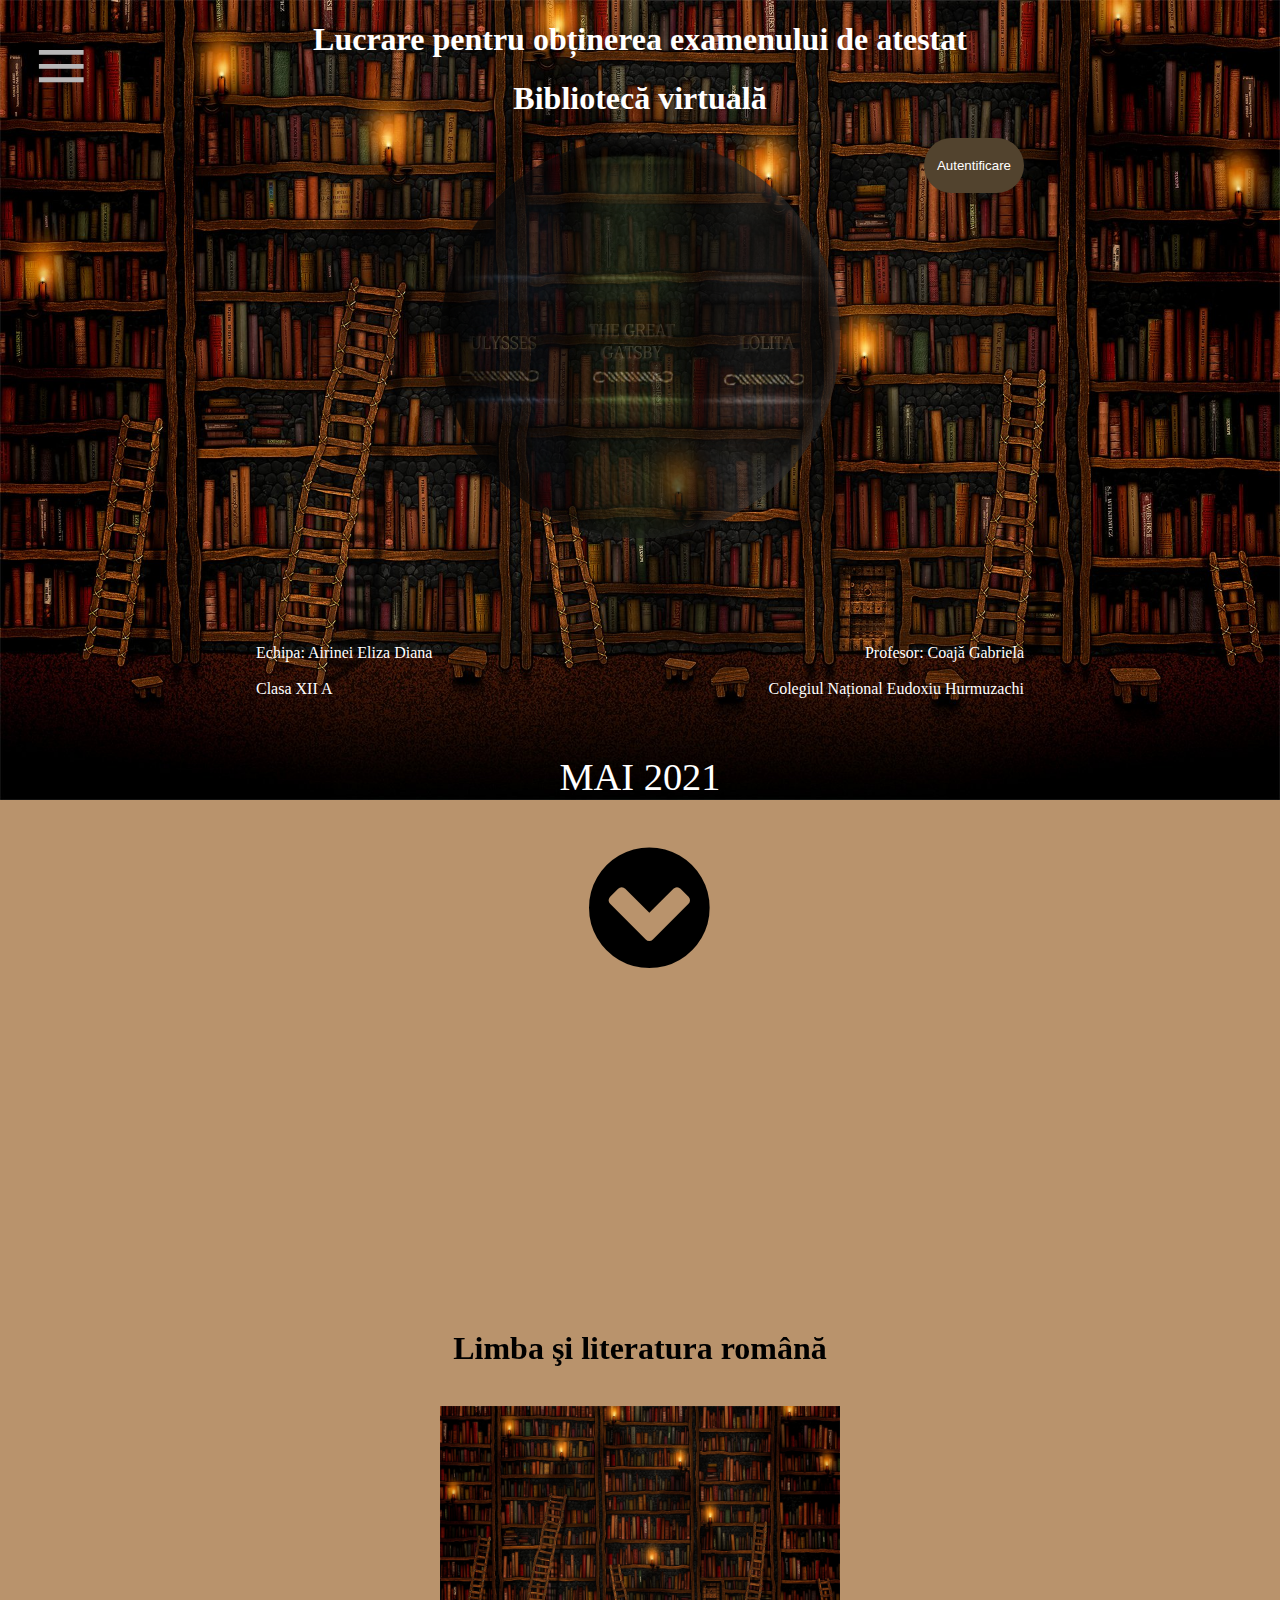
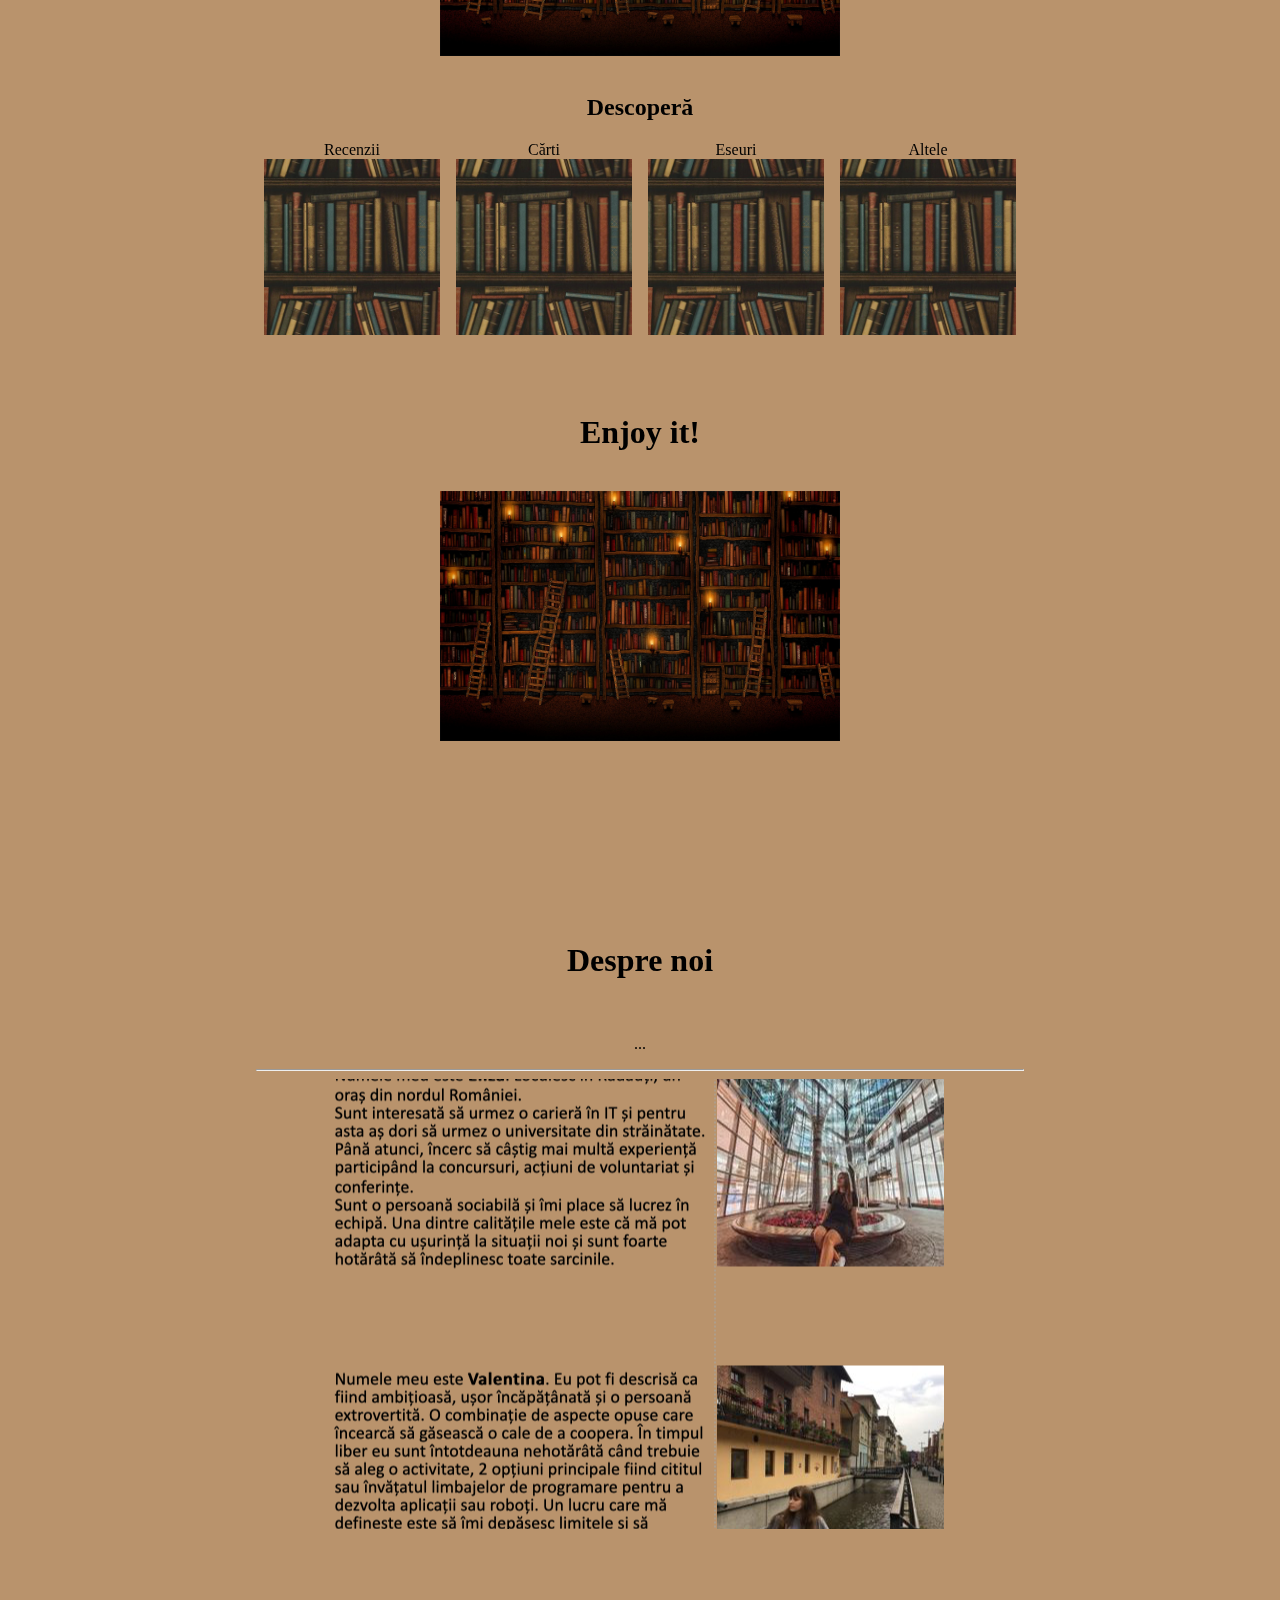
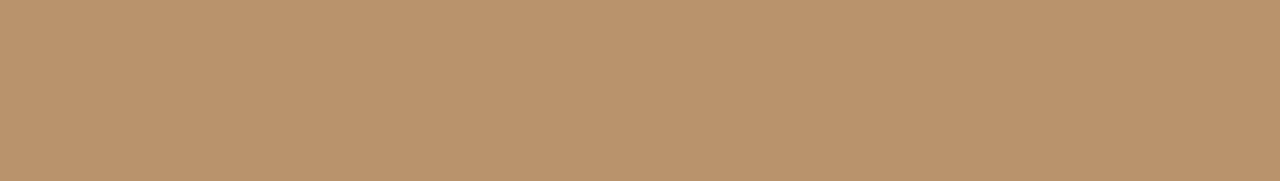
<file: index.html>
<!DOCTYPE html>
<html>
<head>
<style>
.dropdown {
    position: relative;
    display: inline-block;
}

.dropdown-content {
    display: none;
    position: absolute;
    background-color: #f9f9f9;
    width: 11vw;
    box-shadow: 0px 8px 16px 0px rgba(0,0,0,0.2);
    padding: 1vw 4vw 1vw 4vw;
	margin-left:-100px;
    z-index: 1;
}

.dropdown:hover .dropdown-content {
    display: block;
}
</style>
  
<style>
.parallax {
    /* The image used */
    background-image: url("p3.jpg");

    /* Set a specific height */
    min-height: 250px; 
	min-width: 650px;
    /* Create the parallax scrolling effect */
    background-attachment: fixed;
    background-position: center;
    background-repeat: no-repeat;
    background-size:contain;
}
.parallax1 {
    /* The image used */
    background-image: url("p3.jpg");

    /* Set a specific height */
    min-height: 250px; 
	min-width: 650px;
    /* Create the parallax scrolling effect */
    background-attachment: fixed;
    background-position: center;
    background-repeat: no-repeat;
    background-size:contain;
}
.parallax2 {
    /* The image used */
    background-image: url("about.png");
 

    /* Set a specific height */
    min-height: 450px; 
	min-width: 550px;
    /* Create the parallax scrolling effect */
    background-attachment: fixed;
    background-position: center;
    background-repeat: no-repeat;
    background-size:auto;
}
</style>
  
<link rel="stylesheet" href="CSSfile.css" type="text/css" />
<link rel="stylesheet" href="https://cdnjs.cloudflare.com/ajax/libs/font-awesome/4.7.0/css/font-awesome.min.css">
  
  
  

<title>Home page</title>
</head>
<body>
	
	<div id="container">
    	<input id="toggle" type="checkbox"><label for="toggle">&equiv;</label>
        
        
		<div class="content"> 
        
        <center><h1 style="color:white">Lucrare pentru obținerea examenului de atestat</h1></center>
        <center><h1 style="color:white">Bibliotecă virtuală</h1></center>
        <button onclick="document.getElementById('id01').style.display='block'" style="width:auto;">Autentificare</button>

<div id="id01" class="modal">
  
  <form class="modal-content animate" action="login.php">
    <div class="imgcontainer">
      <span onclick="document.getElementById('id01').style.display='none'" class="close" title="Close Modal">&times;</span>
      <img src="avatar.png" alt="Avatar" class="avatar">
    </div>

    <div class="container1">
      Numele<input type="text" placeholder="Scrie numele" name="numele" required>

      Parola<input type="password" placeholder="Scrie parola" name="parola" required>
        
     <button type="text" ><a href="index.html"> Autentificare</a></button>

      <input type="checkbox" checked="checked"><button type="submit" > Salveaza parola </button>
    </div>

    <div class="container1" style="background-color:#f1f1f1">
      <button type="button" onclick="document.getElementById('id01').style.display='none'" class="cancelbtn">Anuleaza</button>
      <span class="psw">Ai uitat <a href="index.html">parola?</a></span>
    </div>
  </form>
</div>

<script>
// Get the modal
var modal = document.getElementById('id01');

// When the user clicks anywhere outside of the modal, close it
window.onclick = function(event) {
    if (event.target == modal) {
        modal.style.display = "none";
    }
}
</script>
            
            <center><div id="earth"></div></center>
            <br><br><br><br><br>
            
            <p>
             <span style="float:left;text-align:left;"><font color="white">Echipa: Airinei Eliza Diana<br></br>Clasa XII A</font></span>
              <a href="#" style="float:right;text-align:right;"><font color="white">Profesor: Coajă Gabriela<br></br>Colegiul Național Eudoxiu Hurmuzachi</font> </a>
            </p>
            <center><p style="font-size:3vw;"><font color="white"><br><br>MAI 2021</font></p></center>
            
            <center><div class="dropdown">
           	<a href="#MD" style="font-size:11vw; color:black; margin-left:-100px"  class="fa">&#xf13a;</a>
            <div class="dropdown-content">
    		<p style="font-size:1.20vw;">Scroll down to see the content or use the menu from the top left corner!</p>
  </div>
</div></center>


            
    
        <div class="text">
        	 			
            <h1 id="MD"><center>Limba şi literatura română</center></h1><br>
            <div class="parallax"></div><br>
            
            
            <h2 style="text-align:center">Descoperă</h2>



<div class="row">
  <div class="column">Recenzii
      <div style="width:200px;">
	  
	  
	  <style>
a:link {
  color: #d4a377; 
  background-color: transparent; 
  text-decoration: none;
}

a:visited {
  color:#dfbf9f;
  background-color: transparent;
  text-decoration: none;
}

a:hover {
  color: #d4a377;
  background-color: transparent;
  text-decoration: underline;
}

a:active {
  color: #f9f2ec;
  background-color: transparent;
  text-decoration: underline;
}
</style>
	  
	  
	  
	  
	  </div>
    <img src="carte.jpg" style="width:100%" onclick="openModal();currentSlide(1)" class="hover-shadow cursor">
  
  <div id="myModali" class="modali">
  <span class="closeb" onclick="closeModal()">&times;</span>
  <div class="modal-contenti">
    <button><a href="Webpage1.html" class="button button1" role="button">Recenzie Anna Karenina</a></button><br><br><br>
    <button><a href="WebPage2.html" class="button button1" role="button">Recenzie Mândrie și Prejudecată</a></button><br><br><br>
	<button><a href="WebPage3.html" class="button button1" role="button">Recenzie Procesul</a></button><br><br><br>
    <button><a href="WebPage4.html" class="button button1" role="button">Recenzie Cimitirul Animalelor</a></button><br><br><br>
	<button><a href="WebPage5.html" class="button button1" role="button">Recenzie Contele de Monte Cristo</a></button><br><br><br>
	
   
	 </div>
</div>
  
  </div>
  

  
  <div class="column">Cărti
    <img src="carte.jpg" style="width:100%" onclick="openModal2();currentSlide(2)" class="hover-shadow cursor">
   
   <div id="myModali2" class="modali">
  <span class="closeb" onclick="closeModal2()">&times;</span>
  <div class="modal-contenti">
    <button><a href="Webpage6.html" class="button button1" role="button">Ion</a></button><br><br><br>
    <button><a href="WebPage7.html" class="button button1" role="button">De veghe în lanul de secară</a></button><br><br><br>
	<button><a href="WebPage8.html" class="button button1" role="button">Jocul Ielelor</a></button><br><br><br>
	<button><a href="Webpage9.html" class="button button1" role="button">Varianta rapidă de pregătire a eseului pentru bacalaureat</a></button><br><br><br>
    <button><a href="WebPage10.html" class="button button1" role="button">Ultima noapte de dragoste, întâia noapte de război</a></button><br><br><br>
	
	 </div>
</div>
   
    </div>
    
  <div class="column">Eseuri
    <img src="carte.jpg" style="width:100%" onclick="openModal3();currentSlide(3)" class="hover-shadow cursor">


<div id="myModali3" class="modali">
  <span class="closeb" onclick="closeModal3()">&times;</span>
  <div class="modal-contenti">
    <button><a href="Webpage11.html" class="button button1" role="button">Iubirea cheamă iubire</a></button><br><br><br>
    <button><a href="WebPage12.html" class="button button1" role="button">Privește viața prin fereastra deschisă</a></button><br><br><br>
	<button><a href="WebPage13.html" class="button button1" role="button">Dimineți negre</a></button><br><br><br>
	<button><a href="Webpage14.html" class="button button1" role="button">Poveste</a></button><br><br><br>
    <button><a href="WebPage15.html" class="button button1" role="button">Scrisoare memoralistică</a></button><br><br><br>
	
	 </div>
</div>
  
  </div>
  
  <div class="column">Altele
    <img src="carte.jpg" style="width:100%" onclick="openModal4();currentSlide(4)" class="hover-shadow cursor">
 
 <div id="myModali4" class="modali">
  <span class="closeb" onclick="closeModal4()">&times;</span>
  <div class="modal-contenti">
    <button><a href="Webpage16.html" class="button button1" role="button">Sugestii Bacalaureat</a></button><br><br><br>
    <button><a href="WebPage17.html" class="button button1" role="button">Bacalaureat-Informații</a></button><br><br><br>
	<button><a href="WebPage18.html" class="button button1" role="button">Structura textului argumentativ</a></button><br><br><br>
	<button><a href="WebPage19.html" class="button button1" role="button">Bibliografie</a></button><br><br><br>
	 </div>
</div>
 
  </div>
  


</div>
<a href="WebPage1.html" class="button button1"></a>
<div id="myModali" class="modali">
  <span class="closeb" onclick="closeModal()">&times;</span>
  <div class="modal-contenti">
    <button><a href="Webpage1.html" class="button button1" role="button">link Button</a></button><br><br><br>
    <button><a href="WebPage2.html" class="button button1" role="button">Link Button</a></button><br><br><br>
	<button><a href="WebPage3.html" class="button button1" role="button">Link Button</a></button><br><br><br>
	<button><a href="WebPage4.html" class="button button1" role="button">Link Button</a></button><br><br><br>
    <button><a href="WebPage5.html" class="button button1" role="button">Link Button</a></button><br><br><br>
	<button><a href="WebPage6.html" class="button button1" role="button">Link Button</a></button><br><br><br>
	<button><a href="WebPage7.html" class="button button1" role="button">Link Button</a></button><br><br><br>
    <button><a href="WebPage8.html" class="button button1" role="button">Link Button</a></button><br><br><br>
  </div>
</div>





<script>
function openModal() {
  document.getElementById('myModali').style.display = "block";
}

function closeModal() {
  document.getElementById('myModali').style.display = "none";
}

function openModal2() {
  document.getElementById('myModali2').style.display = "block";
}

function closeModal2() {
  document.getElementById('myModali2').style.display = "none";
}

function openModal3() {
  document.getElementById('myModali3').style.display = "block";
}

function closeModal3() {
  document.getElementById('myModali3').style.display = "none";
}

function openModal4() {
  document.getElementById('myModali4').style.display = "block";
}

function closeModal4() {
  document.getElementById('myModali4').style.display = "none";
}


var slideIndex = 1;
showSlides(slideIndex);

function plusSlides(n) {
  showSlides(slideIndex += n);
}

function currentSlide(n) {
  showSlides(slideIndex = n);
}

function showSlides(n) {
  var i;
  var slides = document.getElementsByClassName("mySlides");
  var dots = document.getElementsByClassName("demo");
  var captionText = document.getElementById("caption");
  if (n > slides.length) {slideIndex = 1}
  if (n < 1) {slideIndex = slides.length}
  for (i = 0; i < slides.length; i++) {
      slides[i].style.display = "none";
  }
  for (i = 0; i < dots.length; i++) {
      dots[i].className = dots[i].className.replace(" active", "");
  }
  slides[slideIndex-1].style.display = "block";
  dots[slideIndex-1].className += " active";
  captionText.innerHTML = dots[slideIndex-1].alt;
}
</script>
            
            
        
    		



       		<br><br><br>
           	<h1 id="MU"><center>Enjoy it!</center></h1><br>
            <div class="parallax1"></div>
			
            
            
            <br><br><br><br><br><br><br><br><br><br>
            <h1 id="MI"><center>Despre noi</center></h1><br>
            
            <center><p>  ...</p><hr></center>
            <div class="parallax2"></div>
            <br><br><br><br><br><br><br><br><br><br><br><br><br><br>
            
    	</div>
        </div>
    
    
		<div class="slide-menu">
    		<h1><center>Meniu</center></h1>
            
    	<nav class="menu">
      		<li><a href="index.html"><center>Acasă</center></a></li>
      		<li><a href="#MD"><center>Descoperă mai multe</center></a></li>
      		<li><a href="#MU"><center>Enjoy it!</center></a></li>
      		<li><a href="#MI"><center>Despre noi</center></a></li>
      		
          	
    	</nav><br>
       	  <a href="https://www.facebook.com/maria.epatov" class="fa fa-facebook"></a>
		  <a href="https://twitter.com/Twitter?ref_src=twsrc%5Egoogle%7Ctwcamp%5Eserp%7Ctwgr%5Eauthor" class="fa fa-twitter"></a>
		  <a href="https://www.google.co.uk/webhp?hl=en&sa=X&ved=0ahUKEwj8jtGQu6vTAhUXM8AKHabFA4YQPAgD" class="fa fa-google"></a>
		  <a href="https://www.youtube.com/" class="fa fa-youtube"></a>
      <a href="https://www.snapchat.com/" class="fa fa-snapchat-ghost"></a>
    	</div>
    </div> 
</body>
</html>
</file>
<file: CSSfile.css>
@charset "utf-8";
/* CSS Document */

.html, body {
   height: 100%;
   background:#b9936c;
}
body {
   margin: 0;
   padding: 0;
   overflow-x: hidden;
}
#container {
   display: flex;
   height: 100%;
}
input[type=checkbox] {
   position: fixed;
   opacity: 0;
}
label {
   position:fixed;
   top: 10px;
   left: 34px;
   z-index: 1;
   display: block;
   font-size:6em;
   color: #b8b8b8;
   cursor: pointer;
   transform: translate3d(0, 0, 0);
   transition: transform .4s;
}
input[type=checkbox]:checked ~ label {
   transform: translate3d(250px, 0, 0) rotate(90deg);
   position:fixed;
}
.content {
   width:100%;
   height: 100%;
   padding-left:20vw;
   padding-right:20vw;
   background-attachment:fixed;
   background: url("p3.jpg") no-repeat;
   background-size:contain;
   background-position:top;
   transform: translate3d(0, 0, 0);
   transition: transform .4s;
   color:#000000;
   text-align:center;
}
.text{
	position:relative;
	top:25.60vw;
	}
input[type=checkbox]:checked ~ .content {
   transform: translate3d(250px, 0, 0);
}
input[type=checkbox]:checked ~ .slide-menu {
   transform: translate3d(0, 0, 0);
}
input[type=checkbox]:checked ~ .slide-menu .menu li {
   	width: 100%;
   	height: 100%;
}
.slide-menu {
    list-style:none;
  	transform: translate3d(-250px, 0, 0);
  	position: fixed;
  	width: 250px;
  	background: #453421;
  	color: #ddd;
  	left: 0;
  	height: 853%;
  	transition: all .4s;
}
.slide-menu h1 {
   	margin: 3vw;
   	text-shadow: 1px 1px 1px #000;
}

.menu a {
   	display: block;
   	text-decoration: none;
   	color: #fff;
   	font-size: 1.1em;
   	padding: 2.5vw;
    background: -moz-linear-gradient(#785b3a, #453421);
    background: -webkit-linear-gradient(#785b3a, #453421);
    background: -webkit-gradient(linear, 0 0, 0 100%, from(#785b3a), to(#453421));
    background: -o-linear-gradient(#785b3a, #453421);
    background: linear-gradient(#785b3a,#453421);
    border-bottom: 1px solid #1e222b;
    box-shadow: inset 0px 1px 1px #785b3a;
}
.menu a:hover {
   background: linear-gradient(#9b734b, #453421);
   box-shadow: inset 0px 1px 1px #475059;
}

.fa {
	position:relative;
    padding: 6%;
    font-size: 6%;
    width: 18%;
    text-align: center;
    text-decoration: none;
    border-radius: 50%;
}
.fa:hover {
    opacity: 0.7;
}

.fa-facebook {
    background: #3B5998;
    color: white;
}

.fa-twitter {
    background: #55ACEE;
    color: white;
}
.fa-google {
  background: #dd4b39;
  color: white;
}
.fa-youtube {
  background: #bb0000;
  color: white;
}

.fa-snapchat-ghost {
  background: #fffc00;
  color: white;
  text-shadow: -1px 0 black, 0 1px black, 1px 0 black, 0 -1px black;
}


* {
  box-sizing: border-box;
}

.row > .column {
  padding: 0 8px;
}

.row:after {
  content: "";
  display: table;
  clear: both;
}

.column {
  float: left;
  width: 25%;
}

/* The Modal (background) */
.modali {
  display: none;
  position: fixed;
  z-index: 1;
  padding-top: 100px;
  left: 0;
  top: 0;
  width: 100%;
  height: 100%;
  overflow: auto;
  background-color: black;
}

/* Modal Content */
.modal-contenti {
  position: relative;
  background-color: rgba(0, 0, 0, 0.9);
  margin: auto;
  padding: 0;
  top:850px;
  width: 90%;
  max-width: 1200px;
}

/* The Close Button */
.closeb {
  color: white;
  position: absolute;
  top: 800px;
  right: 25px;
  font-size: 55px;
  font-weight: bold;
}

.closeb:hover,
.closeb:focus {
  color: #999;
  text-decoration: none;
  cursor: pointer;
}

.mySlides {
  display: none;
}

.cursor {
  cursor: pointer
}

/* Next & previous buttons */
.prev,
.next {
  cursor: pointer;
  position: absolute;
  top: 50%;
  width: auto;
  padding: 16px;
  margin-top: -50px;
  color: white;
  font-weight: bold;
  font-size: 30px;
  transition: 0.6s ease;
  border-radius: 0 3px 3px 0;
  user-select: none;
  -webkit-user-select: none;
}

/* Position the "next button" to the right */
.next {
  right: 0;
  border-radius: 3px 0 0 3px;
}
.prev {
	left:0;
	border-radius: 3px 0 0 3px;
	}
/* On hover, add a black background color with a little bit see-through */
.prev:hover,
.next:hover {
  background-color: rgba(0, 0, 0, 0.8);
}

/* Number text (1/3 etc) */
.numbertext {
  color: #f2f2f2;
  font-size: 12px;
  padding: 8px 12px;
  position: absolute;
  top: 0;
}
.caption-container {
  text-align: center;
  background-color: rgba(0, 0, 0, 0.9);
  padding: 2px 16px;
  color: white;
}

.demo {
  opacity: 0.6;
}

.active,
.demo:hover {
  opacity: 1;
}

img.hover-shadow {
  transition: 0.3s
}

.hover-shadow:hover {
  box-shadow: 0 4px 8px 0 rgba(0, 0, 0, 0.9), 0 6px 20px 0 rgba(0, 0, 0, 0.19)
}

#earth {
	width: 400px;
	height: 400px;
	background: url(2p.jpg);
	border-radius: 100%;
	background-size: 1410px;
	box-shadow: inset 16px 0 40px 6px rgb(0, 0, 0),
		inset -4px 0 9px 5px rgba(255, 255, 255, 0.2);
	animation-name: rotate;
	animation-duration: 20s;
	animation-iteration-count: infinite;
	animation-timing-function: linear;
	opacity: 0.7;
    filter: alpha(opacity=40);
	}
#earth:hover{
	opacity: 1.0;
    filter: alpha(opacity=50); 
}

@keyframes rotate {
  from { background-position-x: 0px; }
  to { background-position-x: 1410px; }
}


/* Set a style for all buttons *//* Full-width input fields */
input[type=text], input[type=password] {
    width: 100%;
    padding: 12px 20px;
    margin: 8px 0;
    display: inline-block;
    border: 1px solid #ccc;
    box-sizing: border-box;
}
button {
    background-color: #52432e;
    color: white;
    padding: 20px 13px ;
    border: none;
    cursor: pointer;
    width: 50%;
	float:right;
	border-radius: 35px;
	
}
.button1 {width: 250px;}
.button2 {width: 250px;}
.button3 {width: 250px;}
.button4 {border-radius: 12px;}
button:hover {
    opacity: 0.8;
}

/* Extra styles for the cancel button */
.cancelbtn {
    width: auto;
    padding: 0px 18px;
    background-color: #f44336;
}

/* Center the image and position the close button */
.imgcontainer {
    text-align: center;
    margin: 24px 0 12px 0;
    position: relative;
}

img.avatar {
    width: 40%;
    border-radius: 50%;
}

.container1 {
    padding:26px;
}

span.psw {
    float: right;
    padding-top:0;
}

/* The Modal (background) */
.modal {
    display: none; 
    position: fixed; 
    z-index: 1; 
    left: 0;
    top: 0;
    width: 100%; 
    height:100%; 
    overflow: auto; 
    background-color: rgb(0,0,0); 
    background-color: rgba(0,0,0,0.9); 
    padding-top: 60px;
}

/* Modal Content/Box */
.modal-content {
    background-color: #fefefe;
    margin: 7% auto 15% auto; /* 5% from the top, 15% from the bottom and centered */
    border: 1px solid #888;
    width: 50%; /* Could be more or less, depending on screen size */
}

/* The Close Button (x) */
.close {
    position: absolute;
    right: 25px;
    top: 0;
    color: #000;
    font-size: 35px;
    font-weight: bold;
}

.close:hover,
.close:focus {
    color: red;
    cursor: pointer;
}

/* Add Zoom Animation */
.animate {
    -webkit-animation: animatezoom 0.6s;
    animation: animatezoom 0.6s
}

@-webkit-keyframes animatezoom {
    from {-webkit-transform: scale(0)} 
    to {-webkit-transform: scale(1)}
}
    
@keyframes animatezoom {
    from {transform: scale(0)} 
    to {transform: scale(1)}
}

/* Change styles for span and cancel button on extra small screens */
@media screen and (max-width: 300px) {
    span.psw {
       display: block;
       float: none;
    }
    .cancelbtn {
       width: 100%;
    }
}

.dropdown {
    position: relative;
    display: inline-block;
}

.dropdown-content {
    display: none;
    position: absolute;
    background-color: #f9f9f9;
    min-width: 160px;
    box-shadow: 0px 8px 16px 0px rgba(0,0,0,0.2);
    padding: 12px 16px;
    z-index: 1;
}
</file>
